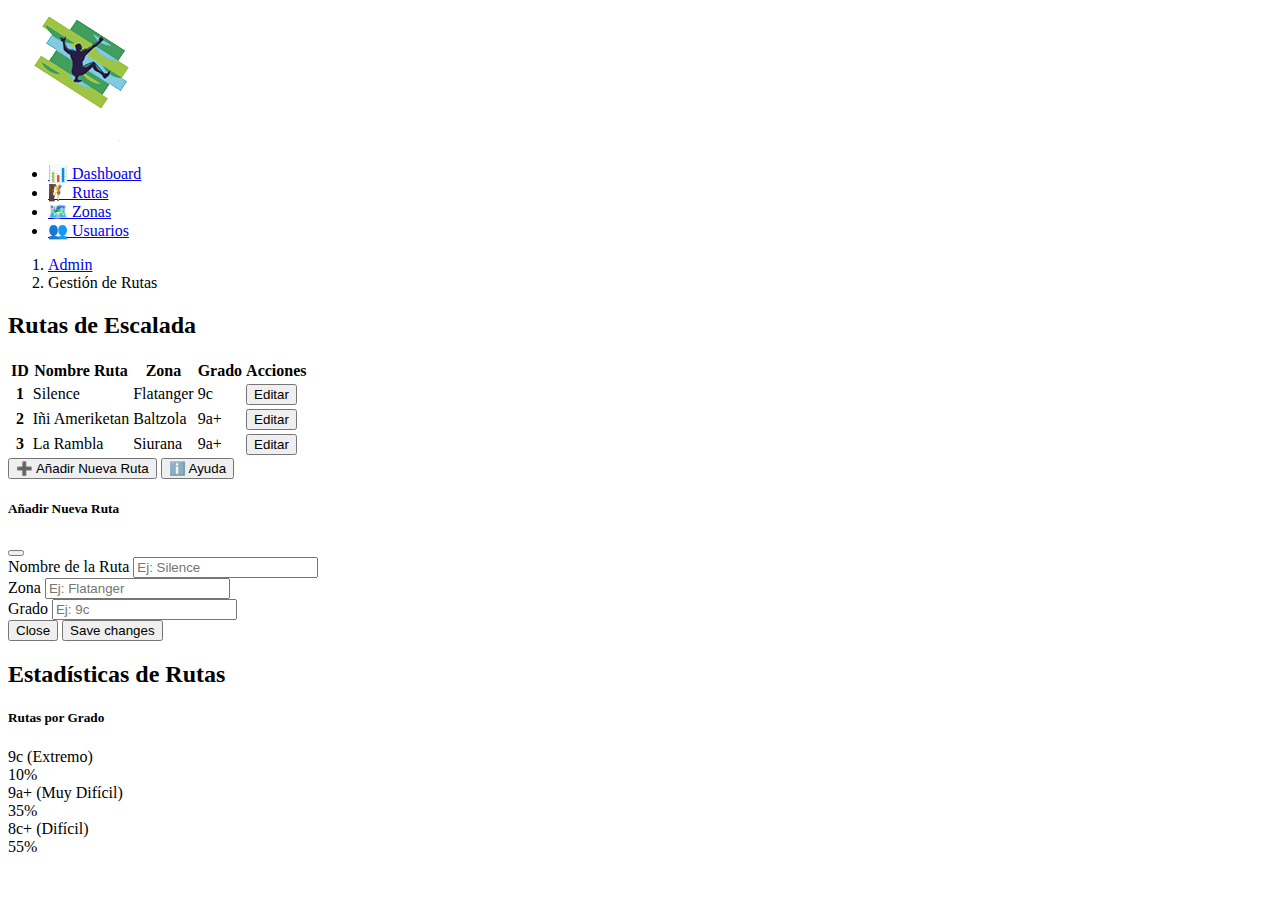
<file: admin.html>
<!doctype html>
<html lang="en">

<head>
    <meta charset="utf-8">
    <meta name="viewport" content="width=device-width, initial-scale=1">
    <title>Bootstrap demo</title>
    <link href="https://cdn.jsdelivr.net/npm/bootstrap@5.3.8/dist/css/bootstrap.min.css" rel="stylesheet"
        integrity="sha384-sRIl4kxILFvY47J16cr9ZwB07vP4J8+LH7qKQnuqkuIAvNWLzeN8tE5YBujZqJLB" crossorigin="anonymous">

</head>

<body class="bg-light">

    <div class="container-fluid border border-dark "></div>
    <div class="row justify-content-start">
        <div class="col-2 bg-warning text-white vh-100">

            <img src="images/logo.png" class="img-fluid p-4" alt="...">
            <ul class="nav nav-pills flex-column">
                <li class="nav-item">
                    <a class="btn btn-dark w-100 text-start" aria-current="page" href="#">📊 Dashboard</a>
                </li>
                <li class="nav-item">
                    <a class="nav-link text-white" href="#">🧗 Rutas</a>
                </li>
                <li class="nav-item">
                    <a class="nav-link text-white" href="#">🗺️ Zonas</a>
                </li>
                <li class="nav-item">
                    <a class="nav-link text-white" href="#">👥 Usuarios</a>
                </li>
            </ul>

        </div>
        <div class="col-10">
            <nav aria-label="breadcrumb" class="mt-3">
                <ol class="breadcrumb">
                    <li class="breadcrumb-item"><a href="#">Admin</a></li>
                    <li class="breadcrumb-item active" aria-current="page">Gestión de Rutas</li>
                </ol>
            </nav>

            <h2 class="mt-4 mb-3">Rutas de Escalada</h2>
            <table class="table table-striped">
                <thead>
                    <tr>
                        <th scope="col">ID</th>
                        <th scope="col">Nombre Ruta</th>
                        <th scope="col">Zona</th>
                        <th scope="col">Grado</th>
                        <th scope="col">Acciones</th>
                    </tr>
                </thead>
                <tbody>
                    <tr>
                        <th scope="row">1</th>
                        <td>Silence</td>
                        <td>Flatanger</td>
                        <td>9c</td>
                        <td><button class="btn btn-sm btn-dark" data-bs-toggle="tooltip" data-bs-placement="top"
                                title="Editar información de esta ruta">Editar</button></td>
                    </tr>
                    <tr>
                        <th scope="row">2</th>
                        <td>Iñi Ameriketan</td>
                        <td>Baltzola</td>
                        <td>9a+</td>
                        <td><button class="btn btn-sm btn-dark" data-bs-toggle="tooltip" data-bs-placement="top"
                                title="Editar información de esta ruta">Editar</button></td>
                    </tr>
                    <tr>
                        <th scope="row">3</th>
                        <td>La Rambla</td>
                        <td>Siurana</td>
                        <td>9a+</td>
                        <td><button class="btn btn-sm btn-dark" data-bs-toggle="tooltip" data-bs-placement="top"
                                title="Editar información de esta ruta">Editar</button></td>
                    </tr>
                </tbody>
            </table>

            <button type="button" class="btn btn-dark mt-3" data-bs-toggle="modal" data-bs-target="#modalNuevaRuta">
                ➕ Añadir Nueva Ruta
            </button>
            <button type="button" class="btn btn-secondary mt-3 ms-2" data-bs-toggle="tooltip" data-bs-placement="top"
                title="Usa este botón para agregar nuevas rutas de escalada. Completa el formulario con nombre, zona y grado.">
                ℹ️ Ayuda
            </button>


            <div class="modal" tabindex="-1" id="modalNuevaRuta">
                <div class="modal-dialog">
                    <div class="modal-content">
                        <div class="modal-header">
                            <h5 class="modal-title">Añadir Nueva Ruta</h5>
                            <button type="button" class="btn-close" data-bs-dismiss="modal" aria-label="Close"></button>
                        </div>
                        <div class="modal-body">
                            <form>
                                <div class="mb-3">
                                    <label class="form-label">Nombre de la Ruta</label>
                                    <input type="text" class="form-control" placeholder="Ej: Silence">
                                </div>
                                <div class="mb-3">
                                    <label class="form-label">Zona</label>
                                    <input type="text" class="form-control" placeholder="Ej: Flatanger">
                                </div>
                                <div class="mb-3">
                                    <label class="form-label">Grado</label>
                                    <input type="text" class="form-control" placeholder="Ej: 9c">
                                </div>
                            </form>
                        </div>
                        <div class="modal-footer">
                            <button type="button" class="btn btn-secondary" data-bs-dismiss="modal">Close</button>
                            <button type="button" class="btn btn-dark">Save changes</button>
                        </div>
                    </div>
                </div>
            </div>

            <h2 class="mt-5 mb-3">Estadísticas de Rutas</h2>
            <div class="row mb-4">
                <div class="col-md-6">
                    <h5>Rutas por Grado</h5>
                    <div class="mb-3">
                        <label class="form-label">9c (Extremo)</label>
                        <div class="progress" role="progressbar" aria-label="9c" aria-valuenow="10" aria-valuemin="0"
                            aria-valuemax="100">
                            <div class="progress-bar bg-danger" style="width: 10%">10%</div>
                        </div>
                    </div>
                    <div class="mb-3">
                        <label class="form-label">9a+ (Muy Difícil)</label>
                        <div class="progress" role="progressbar" aria-label="9a+" aria-valuenow="35" aria-valuemin="0"
                            aria-valuemax="100">
                            <div class="progress-bar bg-warning" style="width: 35%">35%</div>
                        </div>
                    </div>
                    <div class="mb-3">
                        <label class="form-label">8c+ (Difícil)</label>
                        <div class="progress" role="progressbar" aria-label="8c+" aria-valuenow="55" aria-valuemin="0"
                            aria-valuemax="100">
                            <div class="progress-bar bg-success" style="width: 55%">55%</div>
                        </div>
                    </div>
                </div>
            </div>

        </div>

    </div>



    <script src="https://cdn.jsdelivr.net/npm/@popperjs/core@2.11.8/dist/umd/popper.min.js"
        integrity="sha384-I7E8VVD/ismYTF4hNIPjVp/Zjvgyol6VFvRkX/vR+Vc4jQkC+hVqc2pM8ODewa9r"
        crossorigin="anonymous"></script>
    <script src="https://cdn.jsdelivr.net/npm/bootstrap@5.3.8/dist/js/bootstrap.min.js"
        integrity="sha384-G/EV+4j2dNv+tEPo3++6LCgdCROaejBqfUeNjuKAiuXbjrxilcCdDz6ZAVfHWe1Y"
        crossorigin="anonymous"></script>

    <script>
        // Inicializar tooltips
        const tooltipTriggerList = document.querySelectorAll('[data-bs-toggle="tooltip"]')
        const tooltipList = [...tooltipTriggerList].map(tooltipTriggerEl => new bootstrap.Tooltip(tooltipTriggerEl))

        // Inicializar popovers
        const popoverTriggerList = document.querySelectorAll('[data-bs-toggle="popover"]')
        const popoverList = [...popoverTriggerList].map(popoverTriggerEl => new bootstrap.Popover(popoverTriggerEl))
    </script>
</body>

</html>
</file>
